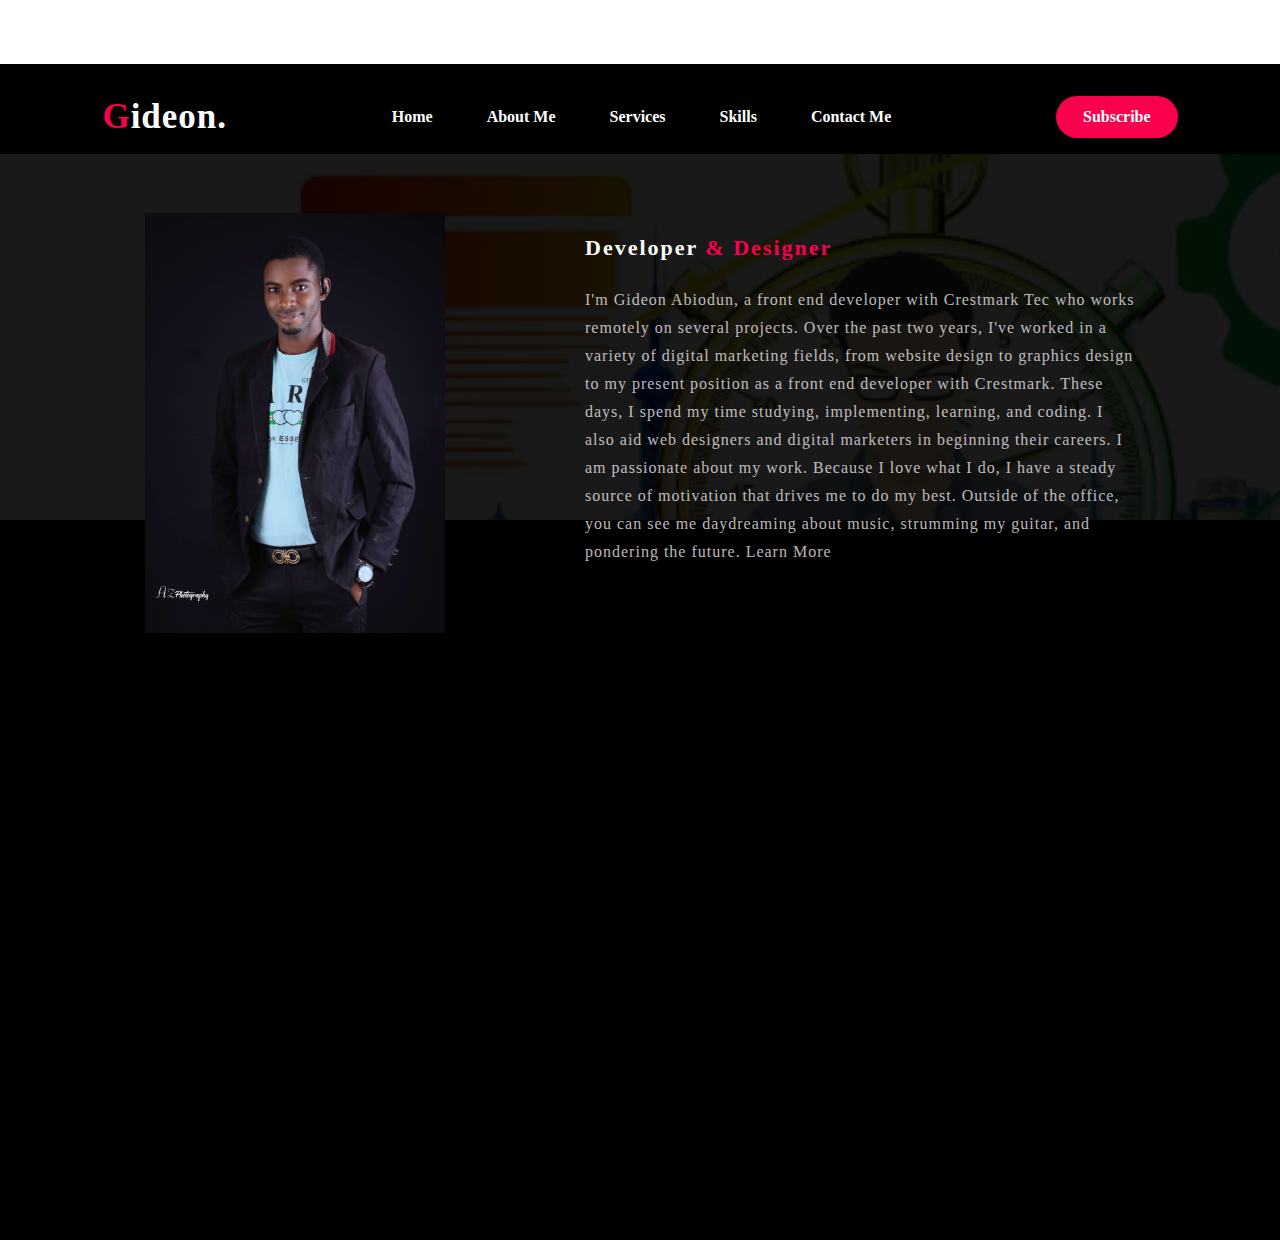
<file: about.html>
<!DOCTYPE html>
<html lang="en">
<head>
    <meta charset="UTF-8">
    <meta http-equiv="X-UA-Compatible" content="IE=edge">
    <meta name="viewport" content="width=device-width, initial-scale=1.0">
    <title>About Me</title>
    <link rel="stylesheet" href="./style.css">
</head>
<body>

    <div class="menn-divv">
        <nav class="menu">
            <h2 class="logo"><span class="abi">G</span>ideon.</h2>
            <ul class="unorder">
                <li class="lists"><a class="links" href="./index.html">Home</a></li>
                <li class="lists"><a class="links" href="./about.html">About Me</a></li>
                <li class="lists"><a class="links" href="./services.html">Services</a></li>
                <li  class="lists"><a class="links" href="./skills.html">Skills</a></li>
                <li class="lists"><a  class="links" href="./contact.html">Contact Me</a></li>
            </ul>
        <a class="links" href="./contact.html" id="btn">Subscribe</a>
        </nav>


        <section class="about-me">
            <h1 class="abot-gideon">
                About <span class="me">Me</span>
            </h1>
            <div class="main">

                <img src="./images/DSC_0180.jpg" class="gideon">
                <div class="about-text">
                    <!-- <h2 class="about-text-one">About Me</h2> -->
                    <h5 class="about-text-two">Developer <span class="abi">& Designer</span></h5>
                    <p class="about-text-par">I'm Gideon Abiodun, a front end developer with Crestmark Tec who works remotely on several projects. Over the past two years, I've worked in a variety of digital marketing fields, from website design to graphics design to my present position as a front end developer with Crestmark.
                        These days, I spend my time studying, implementing, learning, and coding. I also aid web designers and digital marketers in beginning their careers.
                        I am passionate about my work. Because I love what I do, I have a steady source of motivation that drives me to do my best. Outside of the office, you can see me daydreaming about music, strumming my guitar, and pondering the future. Learn More
                    </p>
                    <!-- <button id="buttn" type="button">Let's Talk</button> -->
                </div>
            </div>
        </section>

        <section class="sect-two">
            <div class="space">
                <div class="iconss"></div>
            </div>
        </section>


        <!-- <div class="abt-me">
            <h1 class="abot-gideon">
                About Me
            </h1>
            <img src="./images/DSC_0180.jpg" class="gideon">
        </div> -->
    </div>

    
    
</body>
</html>
</file>
<file: style.css>
* {
    margin: 0;
    padding: 0;
    box-sizing: border-box;
    font-family: Georgia, 'Times New Roman', Times, serif;
    text-decoration: none;
}

/* dropdow */

.navbar .toggle_btn{
    color: #fff;
    font-size: 1.5rem;
    cursor: pointer;
    display: none;
}

.action_btn{
    background-color: #f9004d;
    color: #fff;
    padding: 0.5rem 1rem;
    border: none;
    outline: none;
    border-radius: 20px;
    font-size: .8rem;
    font-weight: bold;
    cursor: pointer;
    transition: scale .2 ease;
}

.dropdown_menu{
    position: absolute;
    right: 2rem;
    top: 70px;
    width: 300px;
    height: 0;
    background: rgba(255, 255, 255, 0.1);
    border-radius: 10px;
    overflow: hidden;
    padding: 0 .6rem;
    z-index: 10;
}

.dropdown_menu.open{
    height: 290px;
}

.dropdown_menu li a{
    padding: 0.7rem;
    display: flex;
    align-items: center;
    justify-content: center;
    color: #fff;
}

.dropdown_menu li a:hover{
    color: #949494;
    transition: .3s ease-in-out;
}

.dropdown_menu .action_btn{
    width: 100%;
    display: flex;
    align-items: center;
    justify-content: center;
    /* text-align: center; */
}

/* Main style */

.main-body {
    overflow-x: hidden;
}

aside {
    background: url(https://cdn3.iconfinder.com/data/icons/beos/BeOS_Bounce.png);
    width: 100px;
    height: 100px;
    position: absolute;
    pointer-events: none;
    background-size: cover;
    left: 50%;
    top: 50%;
    transform: translate(-50%, -50%);
    animation: animate 6s linear;
}

@keyframes animate {
    0% {
        transform: translate(-50%, -50%);
        opacity: 1;
        filter: hue-rotate(0);
    }
    100% {
        transform: translate(-50%, -5000%);
        opacity: 0;
        filter: hue-rotate(720deg);

    }
}

/* .main-body {
    overflow-x: hidden;
} */

.hero {
    height: 100vh;
    width: 100%;
    background-image: linear-gradient(to top, rgba(0,0,0,0.5)50%, rgba(0,0,0,0.5)50%), url(./images/DSC_0181\ \(3\).jpg);
    background-size: cover;
    background-position: center;
    background-attachment: fixed;
}



.menu {  
    width: 100%;
    display: flex;
    align-items: center;
    justify-content: space-between;
    padding: 2rem 8% 1rem;
    position: fixed;
    z-index: 10;
    background: #000;
}

.logo {
    color: #fff;
    font-size: 35px;
    letter-spacing: 1px;
    cursor: pointer;
}

.abi {
    color: #f9004d;
}

.menu .unorder .lists {
    list-style-type: none;
    display: inline-block;
    padding: 10px 25px;
}

.menu .unorder .lists .links {
    color: #fff;
    text-decoration: none;
    font-weight: bold;
    text-transform: capitalize;
}

.menu .unorder .lists .links:hover {
    color: #f9004d;
    transition: 0.4s;
}

#btn {
    background-color: #f9004d;
    color: #fff;
    text-decoration: none;
    border: 2px solid transparent;
    font-weight: bold;
    padding: 10px 25px;
    border-radius: 30px;
    transition: transform 0.4s;
}

#btn:hover {
    transform: scale(1.2);
}

.content {
    position: absolute;
    top: 50%;
    left: 8%;
    transform: translateY(-50%);
    margin-top: 5rem;
}

.gideon {
    color: #fff;
    margin: 20px 0px;
    font-size: 4rem;
}

.web-dev {
    color: #fff;
    font-size: 16px;
    margin-bottom: 50px;
}

.hello {
    color: #838181;
    letter-spacing: 2px;
    font-size: 18px;
}

.newslatter .let-start {
    width: 380px;
    max-width: 100%;
    position: relative;
}

.newslatter .let-start .input-one {
    display: inline-block;
    width: 100%;
    padding: 14px 130px 14px 15px;
    border: 2px solid #f9004d;
    outline: none;
    border-radius: 30px;
}

.newslatter .let-start .input-two {
    position: absolute;
    display: inline-block;
    outline: none;
    border: none;
    padding: 10px 30px;
    border-radius: 30px;
    background-color: #f9004d;
    color: #fff;
    box-shadow: 0px 0px 5px #000, 0px 0px 15px #858585;
    top: 6px;
    right: 6px;
}

.newslatter .let-start .input-two:hover {
    cursor: pointer;
    opacity: 0.8;
    transition: 0.5s ease-in-out;
}

.about {
    width: 100%;
    padding: 100px 0;
    background-color: #191919;
    /* border-radius: 2px; */
}

.about #gideon {
    height: auto;
    width: 330px;
}

.about-text {
    width: 550px;
}

.main {
    width: 1130px;
    max-width: 95%;
    margin: 0 auto;
    display: flex;
    align-items: center;
    justify-content: space-around;
}

.about-text .about-text-one {
    color: #fff;
    font-size: 75px;
    text-transform: capitalize;
    margin-bottom: 20px;
}

.about-text .about-text-two {
    color: #fff;
    letter-spacing: 2px;
    /* line-height: 22px; */
    font-size: 22px;
    margin-bottom: 25px;
    text-transform: capitalize;
}

.about-text .about-text-par {
    color: rgba(236, 230, 236, 0.8);
    letter-spacing: 1px;
    line-height: 28px;
    font-size: 16px;
    margin-bottom: 45px;
}

#buttn {
    background-color: #f9004d;
    color: #fff;
    text-decoration: none;
    border: 2px solid transparent;
    font-weight: bold;
    padding: 13px 30px;
    border-radius: 30px;
    transition: 0.4s;
}

#buttn:hover {
    background-color: transparent;
    border: 2px solid #f90049;
    cursor: pointer;
}

.service {
    background: #101010;
    width: 100%;
    padding: 100px 0px;
}

.title .my-services {
    color: #fff;
    font-size: 75px;
    width: 1130px;
    margin: 30px auto;
    text-align: center;
}

.box {
    display: flex;
    justify-content: center;
    align-items: center;
    min-height: 400px;
}

.card {
    height: 365px;
    width: 335px;
    padding: 20px 35px;
    background: #191919;
    border-radius: 20px;
    margin: 15px;
    position: relative;
    overflow: hidden;
    text-align: center;
}

.card #fav-icon {
    font-size: 50px;
    display: block;
    text-align: center;
    margin: 25px 0px;
    color: #f9004d;
}

.my-servi {
    color: #fff;
    font-size: 23px;
    margin-bottom: 15px
}

.pra .card-para {
    color: rgba(236, 230, 236, 0.8);
    font-size: 16px;
    line-height: 27px;
    margin-bottom: 25px;
}

.card .button {
    background-color: #f9004d;
    color: #fff;
    text-decoration: none;
    border: 2px solid transparent;
    font-weight: bold;
    padding: 9px 22px;
    border-radius: 30px;
    transition: 0.4s;
}

.card .button:hover {
    background-color: transparent;
    border: 2px solid #f90049;
    cursor: pointer;
}
.contact-me {
    width: 100%;
    height: 290px;
    background: #191919;
    display: flex;
    align-items: center;
    flex-direction: column;
    justify-content: center;
}

.contact-me .contact-para {
    color: #fff;
    font-size: 30px;
    font-weight: bold;
    margin-bottom: 25px;
}

.contact-me .button-two {
    background-color: #f9004d;
    color: #fff;
    text-decoration: none;
    border: 2px solid transparent;
    font-weight: bold;
    padding: 13px 30px;
    border-radius: 30px;
    transition: 0.4s;
}

.contact-me .button-two:hover {
    background-color: transparent;
    border: 2px solid #f9004d;
    cursor: pointer;
}

.foot {
    position: relative;
    width: 100%;
    height: 400px;
    background: #101010;
    display: flex;
    flex-direction: column;
    align-items: center;
    justify-content: center;
}

.foot .foot-para-one {
    font-size: 30px;
    color: #fff;
    margin-bottom: 20px;
    font-weight: bold;
}

.foot .foot-para-two {
    color: #fff;
    font-size: 17px;
    width: 500px;
    text-align: center;
    line-height: 26px;
}

.social {
    display: flex;
}

.social .links {
    width: 45px;
    height: 45px;
    display: flex;
    align-items: center;
    justify-content: center;
    background: #f9004d;
    border-radius: 50%;
    margin: 22px 10px;
    color: #fff;
    text-decoration: none;
    font-size: 20px;
}

.social .links:hover {
    transform: scale(1.3);
    transition: 0.3s;
}

.end {
    position: absolute;
    color: #4f4c4d;
    bottom: 35px;
    font-size: 12px;
    text-align: center;
    letter-spacing: 2px;
    border-top: 1px solid rgb(85, 80, 80);
    width: 100%;
    padding-top: 1rem;
}


.sect-two {
    width: 100%;
    height: 80%;
    background-color: #000;
    margin-top: -8.26rem;
}

/* services page  */

.head-menu {
    height: 100vh;
    width: 100%;
    background-image: linear-gradient(to top, rgba(0,0,0,0.9)50%, rgba(0,0,0,0.9)50%), url(./images/laptp.jpg);
    background-size: cover;
    background-repeat: no-repeat;
    background-attachment: fixed;
}


/* about page  */

.menn-divv {
    height: 100vh;
    width: 100%;
    background-image: linear-gradient(to top, rgba(0,0,0,.9)50%, rgba(0,0,0,.9)50%), url(./images/web.PNG);
    background-size: cover;
    background-attachment: fixed;
    background-repeat: no-repeat;
}

.gideon {
    width: 300px;
}

.abot-gideon {
    font-size: 3rem;
    color: #fff;
    text-align: center;
    margin: 4rem 30rem;
    padding: 0.3rem;
    background: #130d0f;
    border-left: 3px solid #fff;
    border-right: 3px solid #fff;
}

.me {
    color: #f9004d;
}
.about-me {
    margin-top: 4rem;
}





@media screen and (max-width: 1129px) {
    html {
        width: 100%;
        height: 100%;
        overflow-x: hidden;
    }

    .menu .unorder .lists .links {
        display: none;
    }

}

/* for ipad  */

@media screen and (max-width: 900px) {

    html {
        width: 100%;
        height: 100%;
        overflow-x: hidden;
    }

    .navbar .toggle_btn {
        display: block;
    }

    .dropdown_menu{
        display: block;
    }

    .menu .unorder .lists .links, #btn {
        display: none;
    }

    .content {
        margin-top: 3rem;
    }

    .newslatter .let-start {
        margin-top: 4rem;
    }

    .about .gideon {
        width: 400px;
        padding-bottom: 2.5rem;
    }

    .about .about-text-one {
        font-size: 4rem;
        padding-bottom: 1rem;
        margin-top: 2rem;
    }
    
    .main {
        flex-direction: column;
    }
    
    /* service */

.title .my-services {
    color: #fff;
    font-size: 55px;
    text-align: center;
    margin-left: -11rem;
    }

.box {
    flex-direction: column;
    }

    .card {
    width: 450px;
    }

   .my-servi {
    font-size: 29px;
    margin-bottom: 1rem
    }

.pra .card-para {
    font-size: 17px;
    margin-bottom: 2rem;
    }

    .contact-me .contact-para {
        font-size: 1.5rem;
    }
}





/* for phone  */

@media screen and (max-width: 600px) and (min-width: 375px) {

        html {
        width: 100%;
        height: 100%;
        overflow-x: hidden;
    }

    .navbar .toggle_btn {
        display: block;
    }

    .dropdown_menu{
        display: block;
    }

    .menu {
        padding: 0.6rem 1rem;
    }
    .logo {
        font-size: 2rem;
        /* margin-left: 4rem; */
        /* padding: -7rem; */
        /* margin-top: 1rem; */
    }

            #btn {
        display: none;
    }

    .content .hello {
        font-size: 1rem;
    }

    .gideon {
        font-size: 1.9rem;
    }

    .newslatter .let-start {
    width: 270px;
    margin-top: 1rem;
     }

    .newslatter .let-start .input-two {
    padding: 9px 20px;
    top: 7px;
    right: 6px;
    }

    .about .gideon {
    width: 330px;
    }

    .about .about-text-one {
        font-size: 3rem;
        margin-left: 7rem;
        margin-top: 2rem;
    }

     .about .about-text-two {
        font-size: 1.5rem;
        margin-left: 7rem;
     }

      .about .about-text-par {
        font-size: 0.79rem;
        margin: 2rem 7rem;
      }

      #buttn {
        margin-left: 7rem;
      }

      .title .my-services {
        font-size: 35px;
        text-align: left;
        margin-left: 5rem;
        }
    
        .card {
        width: 330px;
        }
    
       .my-servi {
        font-size: 23px;
        }
    
    .pra .card-para {
        font-size: 16px;
        }
    
        .contact-me .contact-para {
            font-size: 1.3rem;
            text-align: center;
            line-height: 1.8rem;
        }

        .contact-me .button-two {
            padding: 10px 37px;
        }

        .foot .foot-para-two {
            font-size: 1rem;
            padding: 0 6rem;
        }
}
</file>
